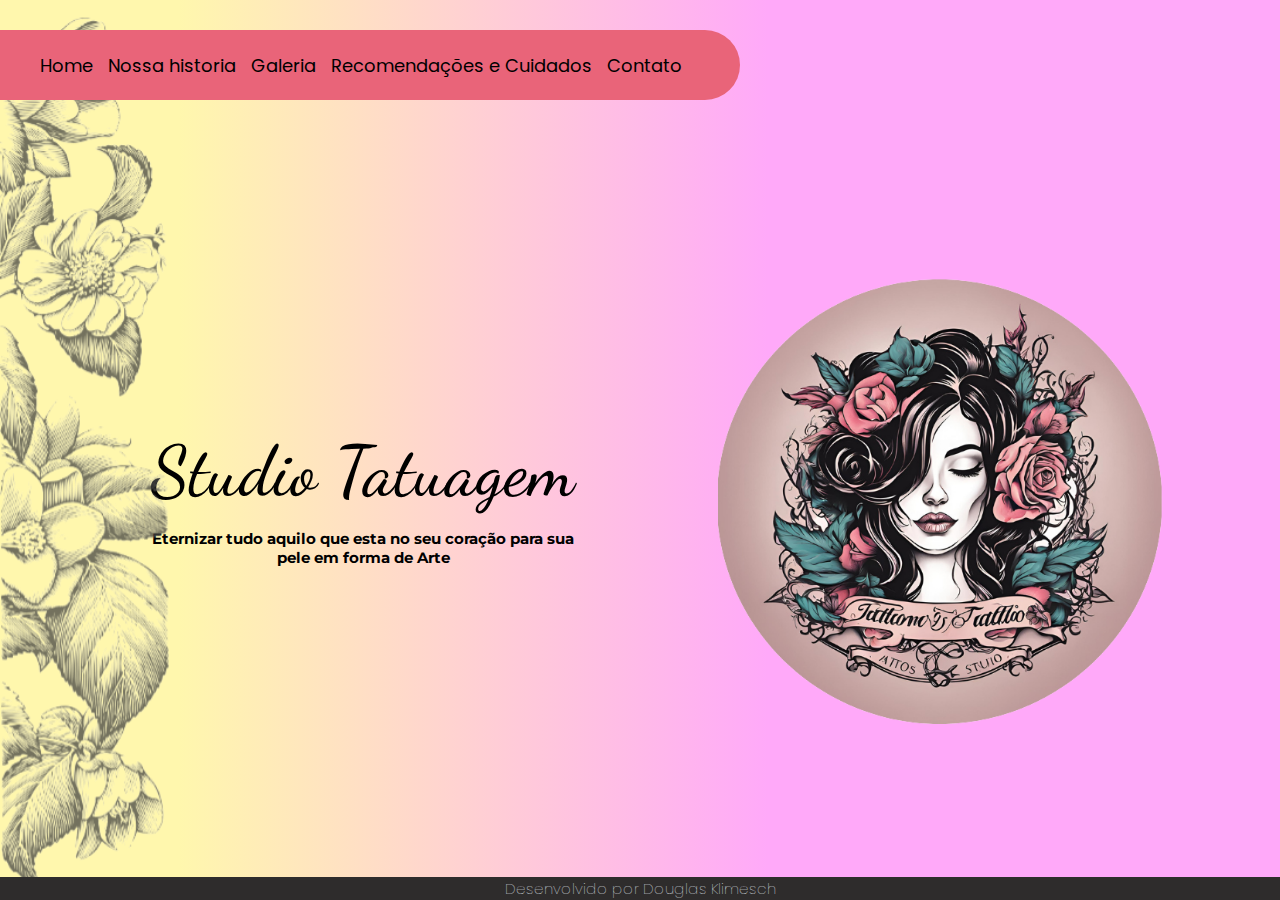
<file: index.html>
<!DOCTYPE html>
<html lang="pt-br">

<head>
    <meta charset="UTF-8">
    <meta name="viewport" content="width=device-width, initial-scale=1.0">
    <link rel="preconnect" href="https://fonts.googleapis.com">
    <link rel="preconnect" href="https://fonts.gstatic.com" crossorigin>
    <link href="https://fonts.googleapis.com/css2?family=Poppins:wght@400;500;700&display=swap" rel="stylesheet">
    <link rel="stylesheet" href="./style.css">
    <title>Studio Tatto Dk</title>
</head>

<body>
    <div class="container-backgroud">
        <div class="background">
            <img src="./assets/art-left.png" alt="">
        </div>
        <header>
            <a class="button-home" href="./index.html">Home</a>
            <a class="button-home" href="./about.html"> Nossa historia</a>
            <a class="button-home" href="./gallery.html"> Galeria </a>
            <a class="button-home" href="./servics.html">Recomendações e Cuidados</a>
            <a class="button-home" href="./contact.html">Contato</a>
        </header>
        <section class="container">
            <div class=" conteiner-home">
                <div class="name-home">
                    <h1>Studio Tatuagem</h1>
                    <p>Eternizar tudo aquilo que esta no seu coração para sua pele em forma de Arte</p>
                </div>
                <img class="img-Logohome" src="./assets/logo.png" alt="Logo Studio">
            </div>
        </section>
    </div>

    <footer> Desenvolvido por Douglas Klimesch </footer>



</body>

</html>
</file>
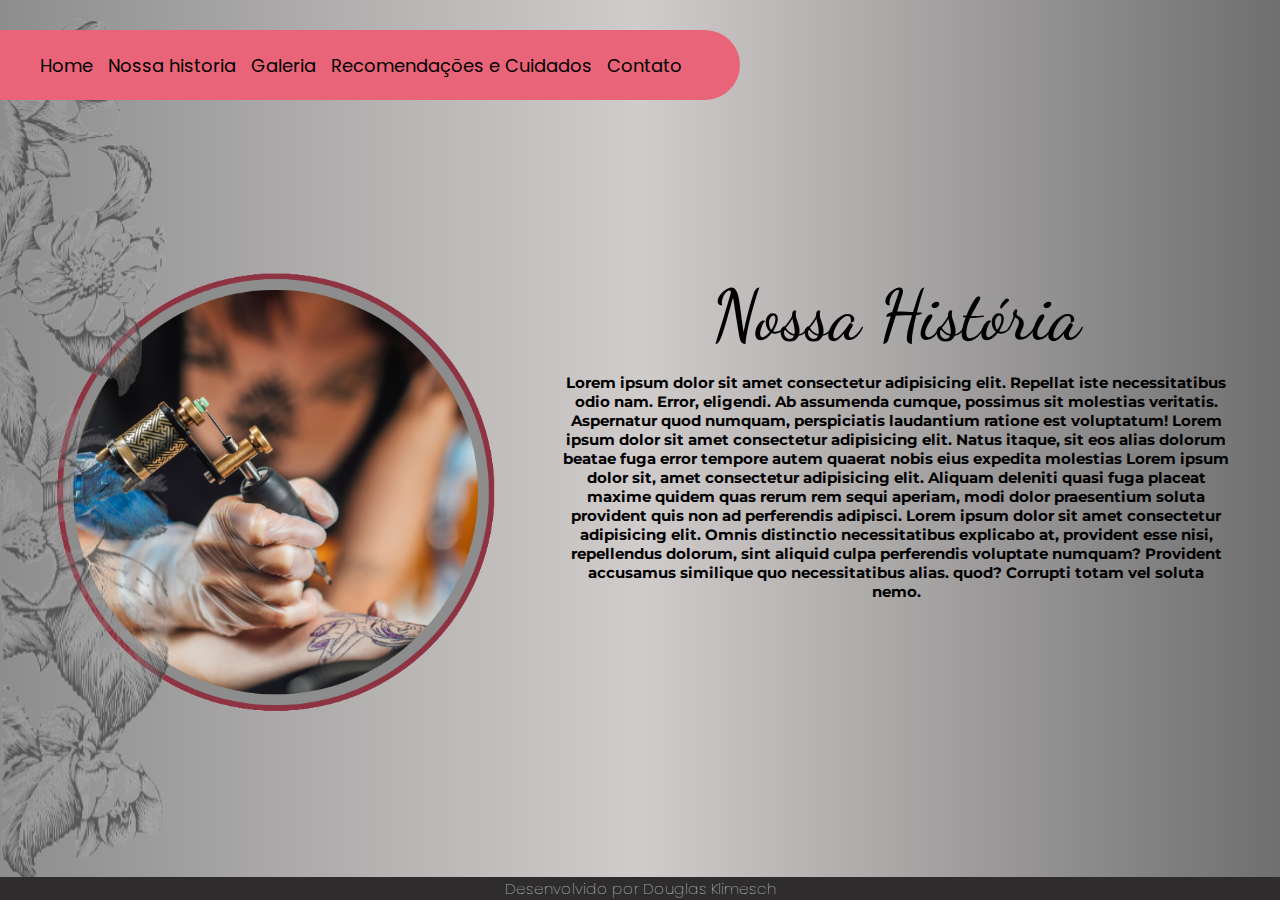
<file: about.html>
<!DOCTYPE html>
<!DOCTYPE html>
<html lang="pt-br">

<head>
    <meta charset="UTF-8">
    <meta name="viewport" content="width=device-width, initial-scale=1.0">
    <link rel="preconnect" href="https://fonts.googleapis.com">
    <link rel="preconnect" href="https://fonts.gstatic.com" crossorigin>
    <link href="https://fonts.googleapis.com/css2?family=Poppins:wght@400;500;700&display=swap" rel="stylesheet">
    <link rel="stylesheet" href="./style-about.css">
    <title>Studio Tatto Dk</title>
</head>

<body>
    <div class="background">
        <img src="./assets/art-left.png" alt="">
    </div>
    <header>
        <a class="button-home" href="./index.html">Home</a>
        <a class="button-home" href="./about.html"> Nossa historia</a>
        <a class="button-home" href="./gallery.html"> Galeria </a>
        <a class="button-home" href="./servics.html">Recomendações e Cuidados</a>
        <a class="button-home" href="./contact.html">Contato</a>
    </header>
    <section class="container-about">
        <div class="about">

            <div>
                <img id="img-about" src="./assets/img sobre.png" alt="imagem sobre mim">

            </div>
            <div class="about-me">
                <h3>Nossa História</h3>
                <p>Lorem ipsum dolor sit amet consectetur adipisicing elit. Repellat iste necessitatibus odio nam.
                    Error,
                    eligendi. Ab assumenda cumque, possimus sit molestias veritatis. Aspernatur quod numquam,
                    perspiciatis
                    laudantium ratione est voluptatum! Lorem ipsum dolor sit amet consectetur adipisicing elit. Natus
                    itaque, sit eos alias dolorum beatae fuga error tempore autem quaerat nobis eius expedita molestias
                    Lorem ipsum dolor sit, amet consectetur adipisicing elit. Aliquam deleniti quasi fuga placeat maxime
                    quidem quas rerum rem sequi aperiam, modi dolor praesentium soluta provident quis non ad perferendis
                    adipisci. Lorem ipsum dolor sit amet consectetur adipisicing elit. Omnis distinctio necessitatibus
                    explicabo at, provident esse nisi, repellendus dolorum, sint aliquid culpa perferendis voluptate
                    numquam? Provident accusamus similique quo necessitatibus alias. quod? Corrupti totam vel soluta
                    nemo. </p>
            </div>
        </div>
    </section>
    <footer> Desenvolvido por Douglas Klimesch </footer>


</body>

</html>
</file>
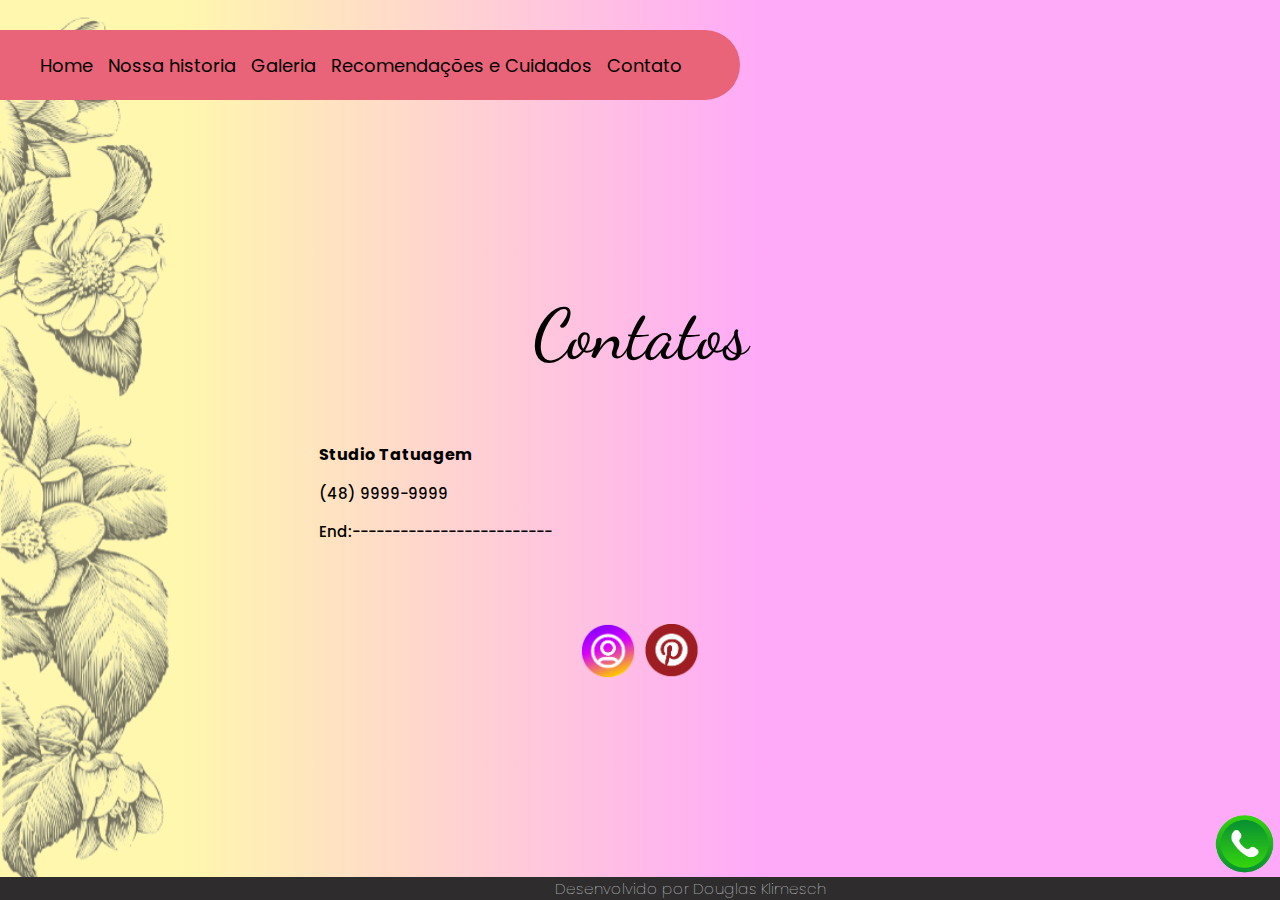
<file: contact.html>
<!DOCTYPE html>
<html lang="pt-br">

<head>
    <meta charset="UTF-8">
    <meta name="viewport" content="width=device-width, initial-scale=1.0">
    <link rel="preconnect" href="https://fonts.googleapis.com">
    <link rel="preconnect" href="https://fonts.gstatic.com" crossorigin>
    <link href="https://fonts.googleapis.com/css2?family=Poppins:wght@400;500;700&display=swap" rel="stylesheet">
    <link rel="stylesheet" href="./style-contact.css">
    <title>Studio Tatto Dk</title>
</head>

<body>
    <div class="container-backgroud">
        <div class="background">
            <img src="./assets/art-left.png" alt="">
        </div>
        <header>
            <a class="button-home" href="./index.html">Home</a>
            <a class="button-home" href="./about.html"> Nossa historia</a>
            <a class="button-home" href="./gallery.html"> Galeria </a>
            <a class="button-home" href="./servics.html">Recomendações e Cuidados</a>
            <a class="button-home" href="./contact.html">Contato</a>
        </header>
        <section class="container-contacts">
            <div class="contacts">
                <div>
                    <h3>Contatos</h3>

                </div>
                <div class="dados">
                    <div id="contacts">
                        <h4>Studio Tatuagem </f4>
                            <p>(48) 9999-9999</p>
                            <p>End:-------------------------</p>

                    </div>

                    <iframe
                        src="https://www.google.com/maps/embed?pb=!1m14!1m12!1m3!1d28292.12257136584!2d-48.5883904!3d-27.577548799999995!2m3!1f0!2f0!3f0!3m2!1i1024!2i768!4f13.1!5e0!3m2!1spt-BR!2sbr!4v1721494387629!5m2!1spt-BR!2sbr"
                        width="350" height="200" style="border:0;" allowfullscreen="" loading="lazy"
                        referrerpolicy="no-referrer-when-downgrade"></iframe>
                </div>
                <div class="icon">

                    <a href=""> <img src="./assets/insta.png" alt="Instagramm"></a>
                    <a href=""><img src="./assets/pinterest.png" alt="Pinterest"></a>
                </div>
                <div class="whatsapp"> 
                     <a href=""><img src="./assets/fone.png" alt="whats"></a>
                </div>
            </div>

        </section>
        <footer> Desenvolvido por Douglas Klimesch </footer>
</body>

</html>
</file>
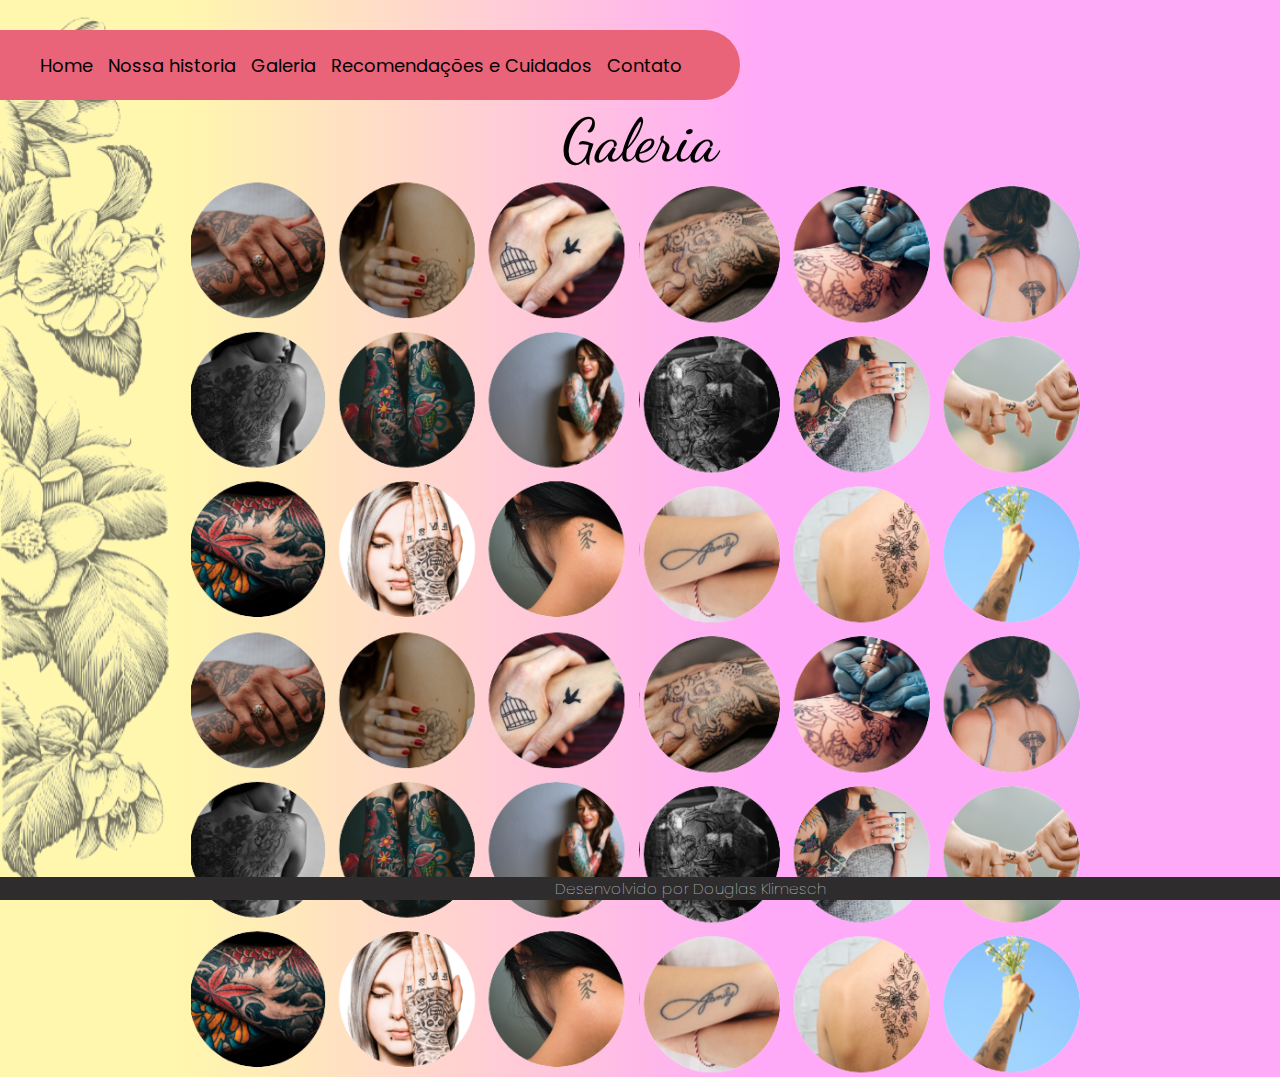
<file: gallery.html>
<!DOCTYPE html>
<html lang="pt-br">

<head>
    <meta charset="UTF-8">
    <meta name="viewport" content="width=device-width, initial-scale=1.0">
    <link rel="preconnect" href="https://fonts.googleapis.com">
    <link rel="preconnect" href="https://fonts.gstatic.com" crossorigin>
    <link href="https://fonts.googleapis.com/css2?family=Poppins:wght@400;500;700&display=swap" rel="stylesheet">
    <link rel="stylesheet" href="./style-gallery.css">
    <title>Studio Tatto Dk</title>
</head>

<body>
    <div class="background">
        <img src="./assets/art-left.png" alt="">
    </div>
    <header>
        <a class="button-home" href="./index.html">Home</a>
        <a class="button-home" href="./about.html"> Nossa historia</a>
        <a class="button-home" href="./gallery.html"> Galeria </a>
        <a class="button-home" href="./servics.html">Recomendações e Cuidados</a>
        <a class="button-home" href="./contact.html">Contato</a>
    </header>
    <section class="container-gallery">
        <div class="gallery">
            <h3>Galeria</h3>
            <div class="pictures">
                <img src="./assets/fotos galeria1.png" alt="">
                <img src="./assets/fotos galeria.png" alt="">
                <img src="./assets/fotos galeria1.png" alt="">
                <img src="./assets/fotos galeria.png" alt="">

            </div>
        </div>
    </section>
    <footer> Desenvolvido por Douglas Klimesch </footer>

</body>

</html>
</file>
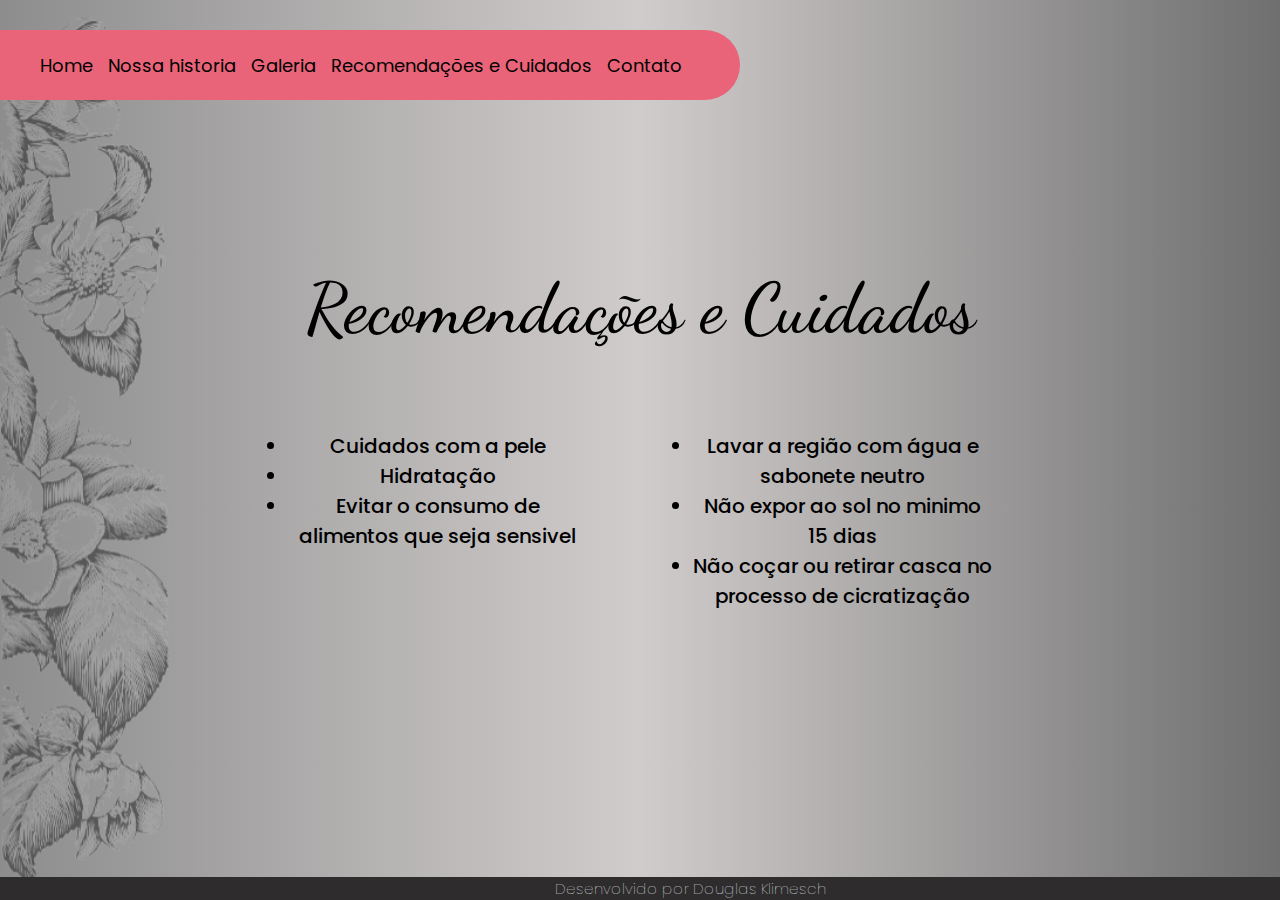
<file: servics.html>
<!DOCTYPE html>
<html lang="pt-br">

<head>
    <meta charset="UTF-8">
    <meta name="viewport" content="width=device-width, initial-scale=1.0">
    <link rel="preconnect" href="https://fonts.googleapis.com">
    <link rel="preconnect" href="https://fonts.gstatic.com" crossorigin>
    <link href="https://fonts.googleapis.com/css2?family=Poppins:wght@400;500;700&display=swap" rel="stylesheet">
    <link rel="stylesheet" href="./style-servics.css">
    <title>Studio Tatto Dk</title>
</head>

<body>
    <div class="container-backgroud">
        <div class="background">
            <img src="./assets/art-left.png" alt="">
        </div>
        <header>
            <a class="button-home" href="./index.html">Home</a>
            <a class="button-home" href="./about.html"> Nossa historia</a>
            <a class="button-home" href="./gallery.html"> Galeria </a>
            <a class="button-home" href="./servics.html">Recomendações e Cuidados</a>
            <a class="button-home" href="./contact.html">Contato</a>
        </header>
        <section class="container">
            <div class="name ">
                <h3>Recomendações e Cuidados</h3>
                <div class="list">
                    <ul>
                        <li>Cuidados com a pele</li>
                        <li>Hidratação</li>
                        <li>Evitar o consumo de alimentos que seja sensivel </li>

                    </ul>
                    <ul>
                        <li>Lavar a região com água e sabonete neutro</li>
                        <li>Não expor ao sol no minimo 15 dias</li>
                        <li>Não coçar ou retirar casca no processo de cicratização</li>
                    </ul>
                </div>
            </div>
        </section>
        <footer> Desenvolvido por Douglas Klimesch </footer>

    </body>

    </html>
</file>
<file: style.css>
@import url('https://fonts.googleapis.com/css2?family=Dancing+Script:wght@400..700&family=Montserrat:ital@0;1&display=swap');

* {
    margin: 0;
    padding: 0;
    box-sizing: border-box;
    font-family: "Poppins", sans-serif;
}

body{
    display: flex;
}
.container-backgroud {
    display: flex;
   
    width: 100vw;
    background: linear-gradient(90deg, rgba(255, 247, 173, 1) 14%, rgba(255, 169, 249, 1) 60%);

}

.background {
    display: flex;
    align-items: flex-start;
    position: fixed;
    
}
.background img{
    height: 100vh;
}


header {
    display: flex;
    background-color: #E96479;
    position: fixed;
    width: 740px;
    border-radius: 0 50px 50px 0;
    height: 70px;
    margin-top: 30px;
    padding-left: 40px;
    justify-content: flex-start;
    align-items: center;
    gap: 15px;
}


.button-home {
    border: none;
    background: none;
    font-size: 18px;
    font-weight: 400;
    text-decoration: none;
    color: #000000;
    cursor: pointer;
}

.button-home:hover {
    color: rgb(41, 36, 36);
    opacity: 0.8;
    border-bottom: dashed 1px;
}

.container {
    min-height: calc(100vh - 23px);
    width: 100vw;
}

.conteiner-home {
    display: flex;
    flex-direction: row;
    align-items: center;
    justify-content: center;
    min-height: calc(100vh - 23px);
    
    gap: 105px;
    padding: 120px 50px 0;
    text-align: center;
}

.name-home {
    display: flex;
    flex-direction: column;
    align-items: center;
    justify-items: center;
    width: 500px;

}

.img-Logohome {
    height: 450px;

}

h1 {
    font-family: "Dancing Script", cursive;
    font-weight: 500;
    font-size: 70px;
}

.name-home p {
    font-family: "Montserrat", sans-serif;
    font-size: 15px;
    font-weight: bold;
    max-width: 450px;
    margin-top: 15px;

}
footer{
    font-size: 15px;
    font-weight: 100;
    color: aliceblue;
    background-color: #2e2c2c;
    display: block;
    position: absolute;
    width: 100%;
    text-align: center;
    bottom: 0;
    }
    @media  screen and (max-width: 900px) {

        .container-backgroud{
            height: 100vh;
        }
        
        header{
            
            width: 100%;
            border-radius: 0;
            height: 70px;
            margin-top: 0;
            padding-left: 10px;
            padding-right: 10px; 
            gap: 10px;
           
        }
        .button-home{
            font-size: 12px;
           
        text-align: center;
    
        }
        .conteiner-home{
            flex-direction: column;
            gap:15px;
            padding-right:10px;
            padding-top: 0;
           align-items: flex-end;


        
        }

        .name-home{
            width: 300px;
        }
        h1{
            font-size: 50px;
        }
        .img-Logohome{
            height: 300px;
        }

        footer{
            font-size: 10px;
            
        }

        
    }
</file>
<file: style-about.css>
@import url('https://fonts.googleapis.com/css2?family=Dancing+Script:wght@400..700&family=Montserrat:ital@0;1&display=swap');


* {
    margin: 0;
    padding: 0;
    box-sizing: border-box;
    font-family: "Poppins", sans-serif;
}

body {
    display: flex;
}

.container-about {
    display: flex;
    width: 100vw;
    min-height: calc(100vh - 23px);
    background: linear-gradient(90deg, rgba(141, 141, 141, 1) 0%, rgba(209, 204, 204, 1) 50%, rgba(111, 111, 111, 1) 100%);
    justify-content: center;
    align-items: center;
}

.background {
    display: flex;
    align-items: flex-start;
    position: fixed;

}
.background img{
    height: 100vh;
}


header {
    display: flex;
    background-color: #E96479;
    position: fixed;
    width: 740px;
    border-radius: 0 50px 50px 0;
    height: 70px;
    margin-top: 30px;
    padding-left: 40px;
    justify-content: flex-start;
    align-items: center;
    gap: 15px;
}


.button-home {
    border: none;
    background: none;
    font-size: 18px;
    font-weight: 400;
    text-decoration: none;
    color: #000000;
    cursor: pointer;
}

.button-home:hover {
    color: rgb(41, 36, 36);
    opacity: 0.8;
    border-bottom: dashed 1px;
}



.about {
    display: flex;
    flex-direction: row;
    align-items: center;
    justify-content: center;
    height: auto;
    width: 100%;
    gap: 55px;
    padding: 120px 50px 0;
    text-align: center;
}

.about-me {
    display: flex;
    flex-direction: column;
    align-items: center;
    justify-items: center;
    
    height: 450px;

}

#img-about {
    height: 450px;

}

h3 {
    font-family: "Dancing Script", cursive;
    font-weight: 500;
    font-size: 70px;
    width: auto;
}

.about-me p {
    font-family: "Montserrat", sans-serif;
    font-size: 15px;
    font-weight: bold;
   width: auto;
    margin-top: 15px;

}
footer{
    font-size: 15px;
    font-weight: 100;
    color: aliceblue;
    background-color: #2e2c2c;
    display: block;
    position: fixed;
    width: 100%;
    text-align: center;
    bottom: 0;
    }

    @media  screen and (max-width: 900px) {

        .container-about{
            height: auto;
        }
        
        header{
            position: absolute;
            width: 100%;
            border-radius: 0;
            height: 70px;
            margin-top: 0;
            padding-left: 10px;
            padding-right: 10px;
            gap: 10px;
           
        }
        .button-home{
            font-size: 12px;
           
        text-align: center;
    
        }
        .about {
            flex-direction: column;
            gap:0;
            padding-right:10px;
            padding-top: 33px;
           align-items: flex-end;


        
        }

        .about-me{
            width: 258px;
            height: auto;
            align-items: flex-end;
        }
        h3{
            font-size: 50px;
            width: 200px;
        }
        p{
            color: #000000;

        }
        #img-about{
            height: 300px;
            padding-top: 54px;
        }

        footer{
            font-size: 10px;
            position: fixed;
            padding-left: 0;
            
        }

        
    }
</file>
<file: style-contact.css>
@import url('https://fonts.googleapis.com/css2?family=Dancing+Script:wght@400..700&family=Montserrat:ital@0;1&display=swap');


* {
    margin: 0;
    padding: 0;
    box-sizing: border-box;
    font-family: "Poppins", sans-serif;
}

body {
    display: flex;
}

.container-contacts {
    display: flex;
    width: 100vw;
    min-height: calc(100vh - 23px);
    background: linear-gradient(90deg, rgba(255, 247, 173, 1) 14%, rgba(255, 169, 249, 1) 60%);
    justify-content: center;
    align-items: center;

}

.background {
    display: flex;
    align-items: flex-start;
    position: fixed;

}

.background img {
    height: 100vh;
}


header {
    display: flex;
    background-color: #E96479;
    position: fixed;
    width: 740px;
    border-radius: 0 50px 50px 0;
    height: 70px;
    margin-top: 30px;
    padding-left: 40px;
    justify-content: flex-start;
    align-items: center;
    gap: 15px;
}


.button-home {
    border: none;
    background: none;
    font-size: 18px;
    font-weight: 400;
    text-decoration: none;
    color: #000000;
    cursor: pointer;
}

.button-home:hover {
    color: rgb(41, 36, 36);
    opacity: 0.8;
    border-bottom: dashed 1px;
}



.contacts {
    display: flex;
    flex-direction: column;
    margin-top: 105px;
    justify-content: center;
    align-items: center;
    gap: 15px;
}



h3 {
    font-family: "Dancing Script", cursive;
    font-weight: 500;
    font-size: 70px;

}

.dados {
    display: flex;
    gap: 60px;
    justify-content: center;
    align-items: center;

}

.contacts p {
    font-size: 15px;
    font-weight: 500;
    max-width: 300px;
    margin-top: 15px;

}

.icon {
    display: inline;
    margin-top: 15px;
}

a img {
    height: 60px;
}

.whatsapp {
    height: 80px;
    right: 5px;
    bottom: 5px;
    position: fixed;
}

.whatsapp:hover img {
    opacity: 0.7;

}

footer {
    font-size: 15px;
    font-weight: 100;
    color: aliceblue;
    background-color: #2e2c2c;
    display: block;
    position: absolute;
    width: 100%;
    padding-left: 100px;
    text-align: -webkit-center;
    bottom: 0;
}

@media screen and (max-width: 900px) {




    .container-contacts {
        flex-direction: column;
        height: 100vh;
        gap: 0;
    }

    header {
        position: absolute;
        width: 100%;
        border-radius: 0;
        height: 70px;
        margin-top: 0;
        padding-left: 10px;
        padding-right: 10px;
        gap: 10px;

    }

    .button-home {
        font-size: 12px;

        text-align: center;

    }

    .name {
        gap: 0;

    }

    .dados {

        flex-direction: column;
        align-items: center;
    }

    h3 {
        font-size: 50px;
        width: auto;
    }

    .iframe {
        width: 300px;
    }


    footer {
        font-size: 10px;
        position: fixed;
        padding-left: 0;

    }


}
</file>
<file: style-gallery.css>
@import url('https://fonts.googleapis.com/css2?family=Dancing+Script:wght@400..700&family=Montserrat:ital@0;1&display=swap');


* {
    margin: 0;
    padding: 0;
    box-sizing: border-box;
    font-family: "Poppins", sans-serif;
}

body {
    display: flex;
}

.container-gallery {
    display: flex;
    width:100%;
    min-height: 100vh;
   
    background: linear-gradient(90deg, rgba(255, 247, 173, 1) 14%, rgba(255, 169, 249, 1) 60%);
    justify-content: center;
    align-items: center;
}

.background {
    display: flex;
    align-items: flex-start;
    position: fixed;

}
.background img{
    height: 100vh;
}

header {
    display: flex;
    background-color: #E96479;
    position: absolute;
    width: 740px;
    border-radius: 0 50px 50px 0;
    height: 70px;
    margin-top: 30px;
    padding-left: 40px;
    justify-content: flex-start;
    align-items: center;
    gap: 15px;
}


.button-home {
    border: none;
    background: none;
    font-size: 18px;
    font-weight: 400;
    text-decoration: none;
    color: #000000;
    cursor: pointer;
}

.button-home:hover {
    color: rgb(41, 36, 36);
    opacity: 0.8;
    border-bottom: dashed 1px;
}



h3 {
    font-family: "Dancing Script", cursive;
    font-weight: 500;
    font-size: 60px;
   
}

.gallery {
    display: flex;
    flex-direction: column;
    margin-top: 105px;
    justify-content: center;
    align-items: center;
}
.gallery img{
    height: 450px;

}

.pictures {
    display: grid;
    grid-template-columns: auto auto;
    justify-items: center;
    align-items: center;
}
footer{
    font-size: 15px;
    font-weight: 100;
    color: aliceblue;
    background-color: #2e2c2c;
    display: block;
    position: fixed;
    width: 100%;
    padding-left: 100px;
    text-align: -webkit-center;
    bottom: 0;
   
    }
    @media  screen and (max-width: 900px) {

        .container-gallery{
            height: auto;
        }
        
        header{
            position: absolute;
            width: 100%;
            border-radius: 0;
            height: 70px;
            margin-top: 0;
            padding-left: 10px;
            padding-right: 10px;
            gap: 10px;
           
        }
        .button-home{
            font-size: 12px;
           
        text-align: center;
    
        }
        .pictures {
            grid-template-columns: auto;

       
        }

        .pictures img{
        
            height: 300px;
        }
        h3{
            font-size: 50px;
            width: 200px;
        }
        
       

        footer{
            font-size: 10px;
            position: fixed;
            padding-left: 0;
            
        }

        
    }
</file>
<file: style-servics.css>
@import url('https://fonts.googleapis.com/css2?family=Dancing+Script:wght@400..700&family=Montserrat:ital@0;1&display=swap');

* {
    margin: 0;
    padding: 0;
    box-sizing: border-box;
    font-family: "Poppins", sans-serif;
}

body {
    display: flex;
}

.container-backgroud {
    display: flex;
    min-height: calc(100vh - 23px);
    width: 100vw;
    background: linear-gradient(90deg, rgba(141, 141, 141, 1) 0%, rgba(209, 204, 204, 1) 50%, rgba(111, 111, 111, 1) 100%);

}

.background {
    display: flex;
    align-items: flex-start;
    position: fixed;

}

.background img {
    height: 100vh;
}


header {
    display: flex;
    background-color: #E96479;
    position: fixed;
    width: 740px;
    border-radius: 0 50px 50px 0;
    height: 70px;
    margin-top: 30px;
    padding-left: 40px;
    justify-content: flex-start;
    align-items: center;
    gap: 15px;
}


.button-home {
    border: none;
    background: none;
    font-size: 18px;
    font-weight: 400;
    text-decoration: none;
    color: #000000;
    cursor: pointer;
}

.button-home:hover {
    color: rgb(41, 36, 36);
    opacity: 0.8;
    border-bottom: dashed 1px;
}

.container,
.list {
    display: flex;
    flex-direction: row;
    align-items: center;
    justify-content: center;
    height: auto;
    width: 100%;

    gap: 105px;

    text-align: center;
}

.name {
    display: flex;
    flex-direction: column;
    align-items: center;
    justify-items: center;
    width: auto;
    gap: 80px;

}


h3 {
    font-family: "Dancing Script", cursive;
    font-weight: 500;
    font-size: 70px;
    width: max-content;
}

li {

    font-size: 20px;
    font-weight: 500;
    max-width: 300px;


}

.list {
    padding: 0;
    align-items: baseline;
}

footer {
    font-size: 15px;
    font-weight: 100;
    color: aliceblue;
    background-color: #2e2c2c;
    display: block;
    position: absolute;
    width: 100%;
    padding-left: 100px;
    text-align: -webkit-center;
    bottom: 0;
}

@media screen and (max-width: 900px) {

    .container-backgroud {
        height: 100vh;

    }

    .container {
        flex-direction: column;

        gap: 0;
    }

    header {
        position: absolute;
        width: 100%;
        border-radius: 0;
        height: 70px;
        margin-top: 0;
        padding-left: 10px;
        padding-right: 10px;
        gap: 10px;

    }

    .button-home {
        font-size: 12px;

        text-align: center;

    }

    .name {
        gap: 0;

    }

    .list {

        flex-direction: column;
        align-items: center;
    }

    h3 {
        font-size: 50px;
        width: auto;
    }



    footer {
        font-size: 10px;
        position: fixed;
        padding-left: 0;

    }


}
</file>
